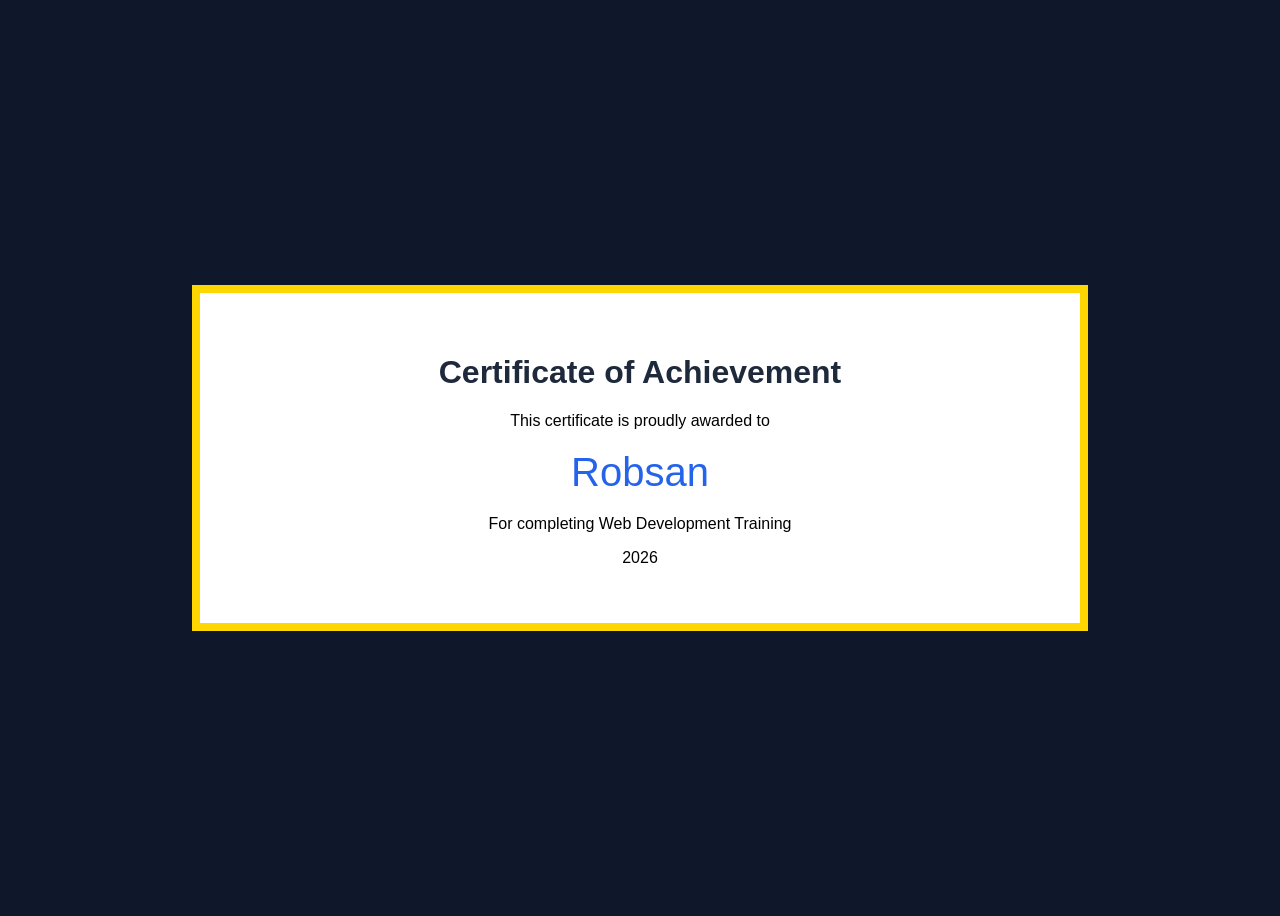
<file: certificate.html>
<!DOCTYPE html>
<html>
<head>
<title>Certificate</title>

<style>

body{
font-family:Arial;
background:#0f172a;
display:flex;
justify-content:center;
align-items:center;
height:100vh;
}

.certificate{
width:800px;
background:white;
padding:40px;
text-align:center;
border:8px solid gold;
}

h1{
color:#1e293b;
}

.name{
font-size:40px;
color:#2563eb;
margin:20px;
}

</style>
</head>

<body>

<div class="certificate">

<h1>Certificate of Achievement</h1>

<p>This certificate is proudly awarded to</p>

<div class="name">Robsan</div>

<p>For completing Web Development Training</p>

<p>2026</p>

</div>

</body>
</html>
</file>
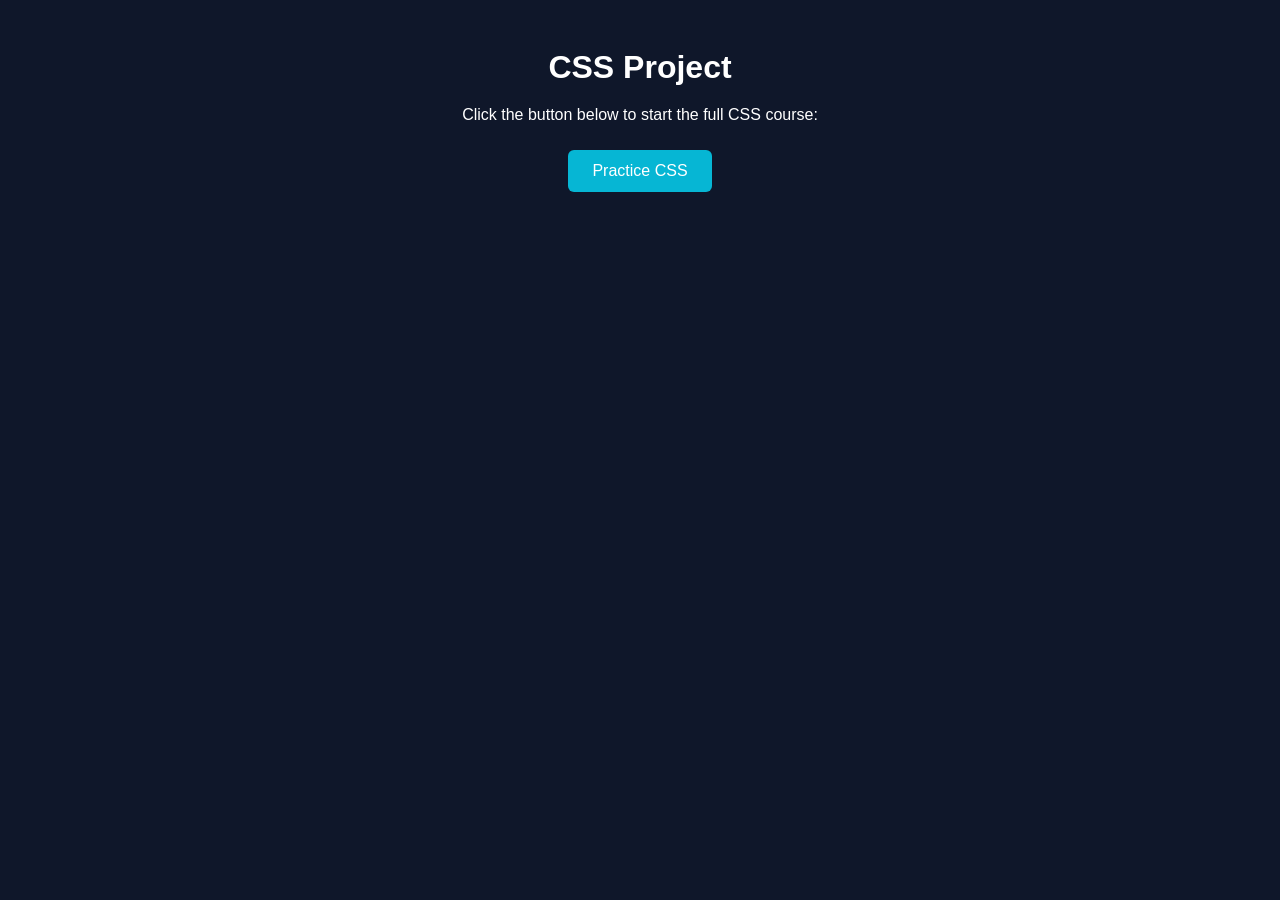
<file: css.html>
<!DOCTYPE html>
<html lang="en">
<head>
<meta charset="UTF-8">
<title>CSS Project</title>
<style>
body { font-family: Arial; background: #0f172a; color: white; text-align:center; padding:20px; }
h1 { margin-bottom:20px; }
button.practice-btn { 
  padding:12px 24px; margin:10px; font-size:16px; border:none; border-radius:6px; 
  background:#06b6d4; color:white; cursor:pointer; 
}
button.practice-btn:hover { background:#0891b2; }
video { width:100%; border-radius:8px; margin-top:10px; }
</style>
</head>
<body>

<h1>CSS Project</h1>

<div>
  <p>Click the button below to start the full CSS course:</p>
  <button class="practice-btn" onclick="location.href='practice-css.html'">Practice CSS</button>
</div>

</body>
</html>
</file>
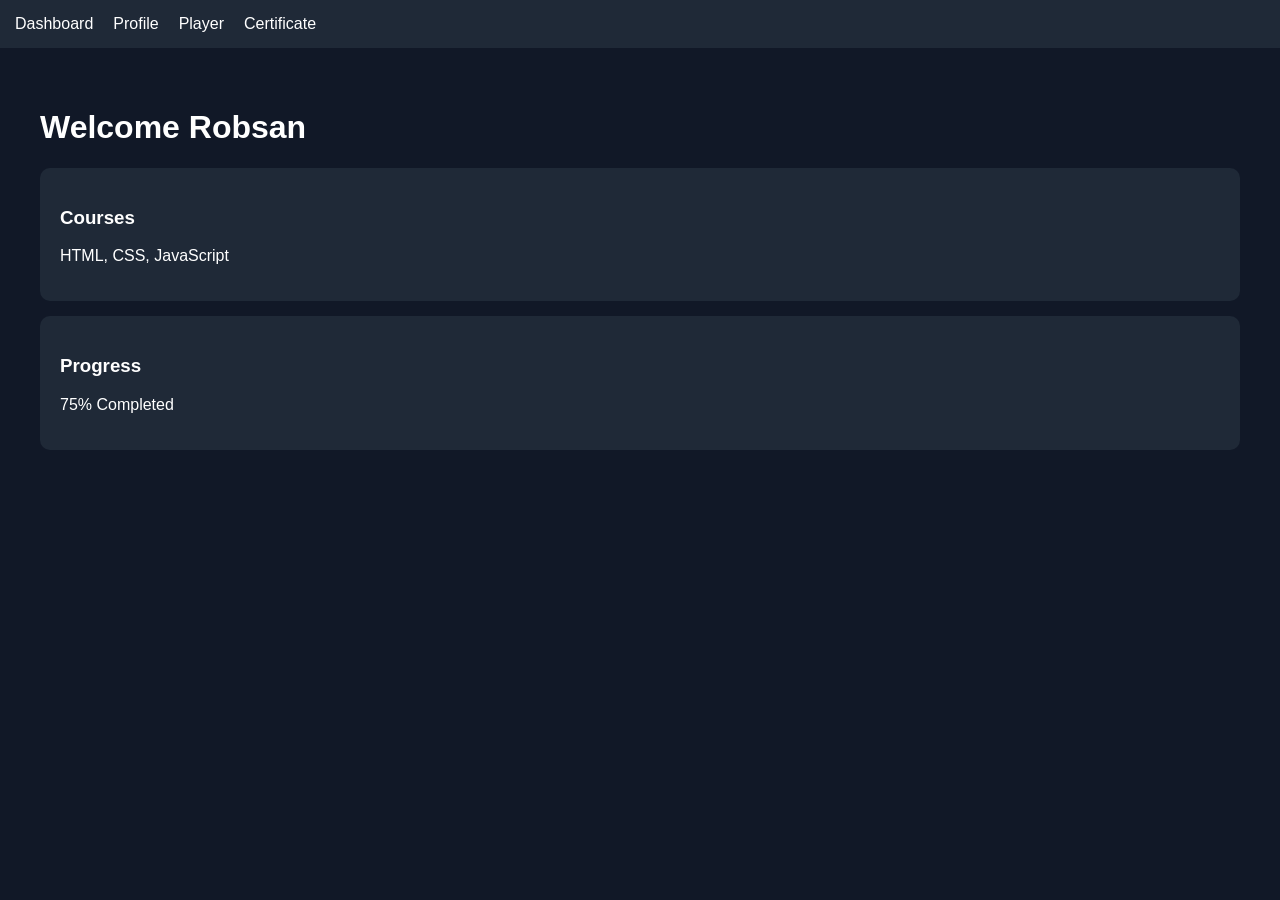
<file: dashboard.html>
<!DOCTYPE html>
<html>
<head>
<title>Dashboard</title>

<style>

body{
margin:0;
font-family:Arial;
background:#111827;
color:white;
}

nav{
background:#1f2937;
padding:15px;
display:flex;
gap:20px;
}

nav a{
color:white;
text-decoration:none;
}

.container{
padding:40px;
}

.card{
background:#1f2937;
padding:20px;
margin:15px 0;
border-radius:10px;
}

</style>
</head>

<body>

<nav>
<a href="dashboard.html">Dashboard</a>
<a href="profile.html">Profile</a>
<a href="player.html">Player</a>
<a href="certificate.html">Certificate</a>
</nav>

<div class="container">

<h1>Welcome Robsan</h1>

<div class="card">
<h3>Courses</h3>
<p>HTML, CSS, JavaScript</p>
</div>

<div class="card">
<h3>Progress</h3>
<p>75% Completed</p>
</div>

</div>

</body>
</html>
</file>
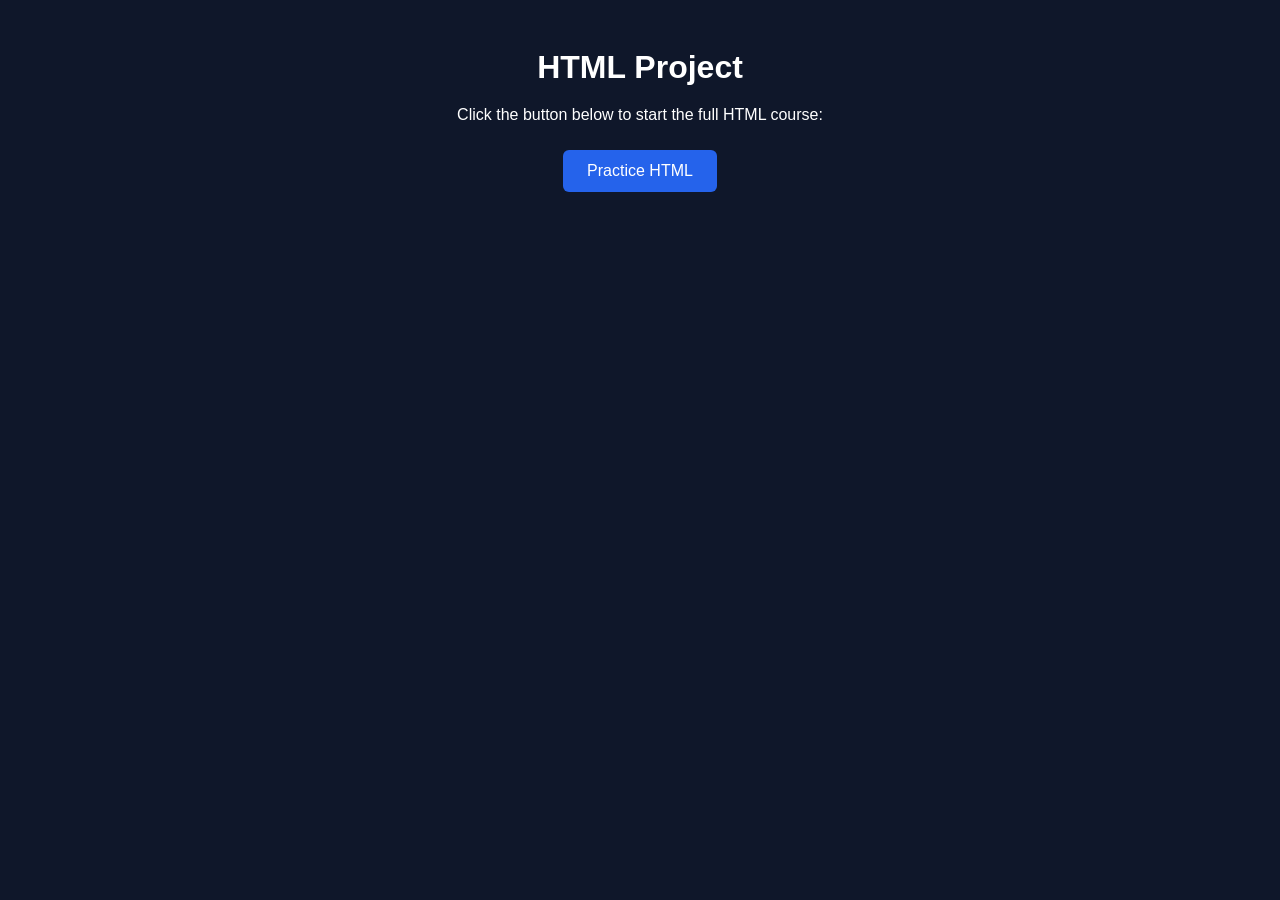
<file: html.html>
<!DOCTYPE html>
<html lang="en">
<head>
<meta charset="UTF-8">
<title>HTML Project</title>
<style>
body { font-family: Arial; background: #0f172a; color: white; text-align:center; padding:20px; }
h1 { margin-bottom:20px; }
button.practice-btn { 
  padding:12px 24px; margin:10px; font-size:16px; border:none; border-radius:6px; 
  background:#2563eb; color:white; cursor:pointer; 
}
button.practice-btn:hover { background:#1d4ed8; }
video { width:100%; border-radius:8px; margin-top:10px; }
</style>
</head>
<body>

<h1>HTML Project</h1>

<div>
  <p>Click the button below to start the full HTML course:</p>
  <button class="practice-btn" onclick="location.href='practice-html.html'">Practice HTML</button>
</div>

</body>
</html>
</file>
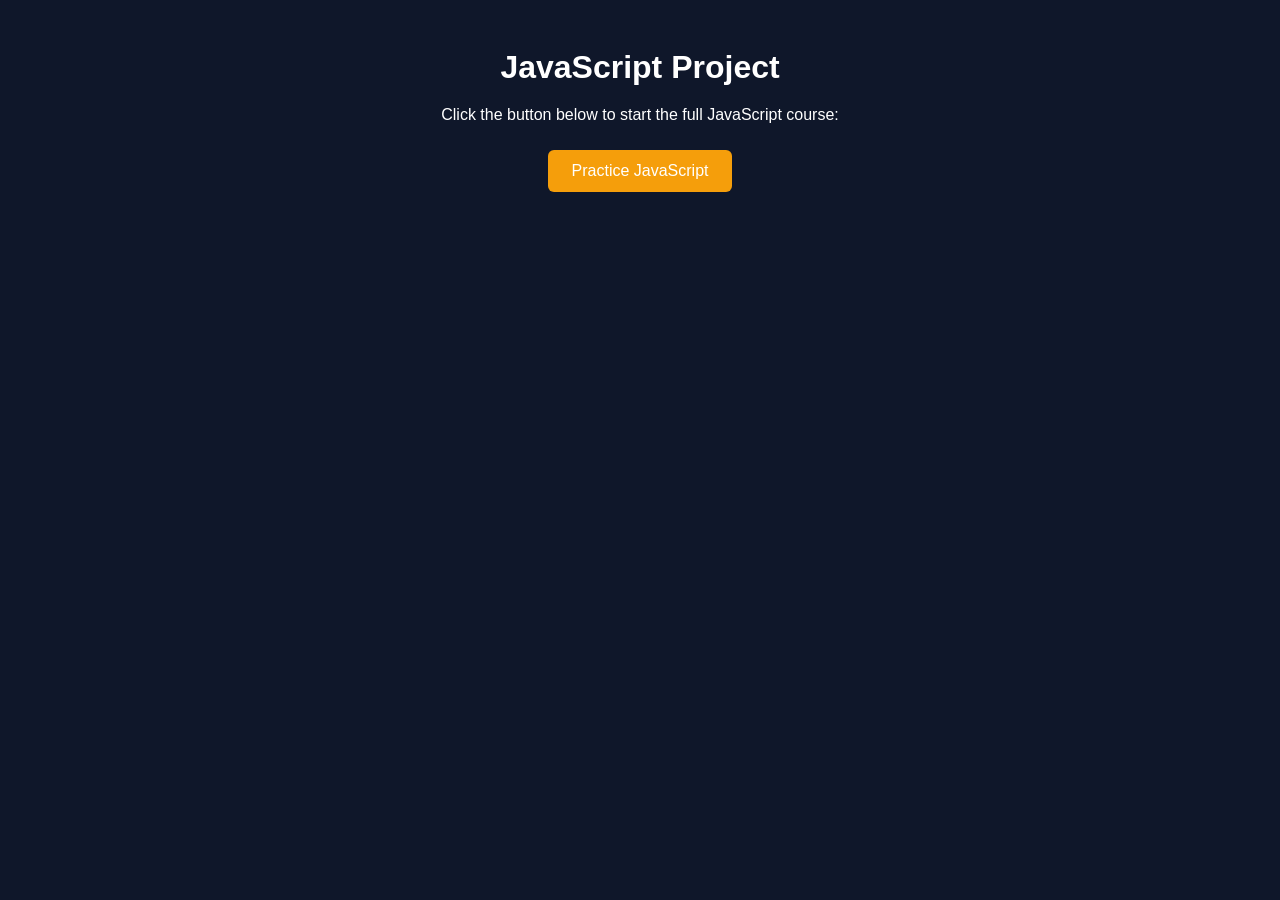
<file: js.html>
<!DOCTYPE html>
<html lang="en">
<head>
<meta charset="UTF-8">
<title>JavaScript Project</title>
<style>
body { font-family: Arial; background: #0f172a; color: white; text-align:center; padding:20px; }
h1 { margin-bottom:20px; }
button.practice-btn { 
  padding:12px 24px; margin:10px; font-size:16px; border:none; border-radius:6px; 
  background:#f59e0b; color:white; cursor:pointer; 
}
button.practice-btn:hover { background:#d97706; }
video { width:100%; border-radius:8px; margin-top:10px; }
</style>
</head>
<body>

<h1>JavaScript Project</h1>

<div>
  <p>Click the button below to start the full JavaScript course:</p>
  <button class="practice-btn" onclick="location.href='practice-js.html'">Practice JavaScript</button>
</div>

</body>
</html>
</file>
